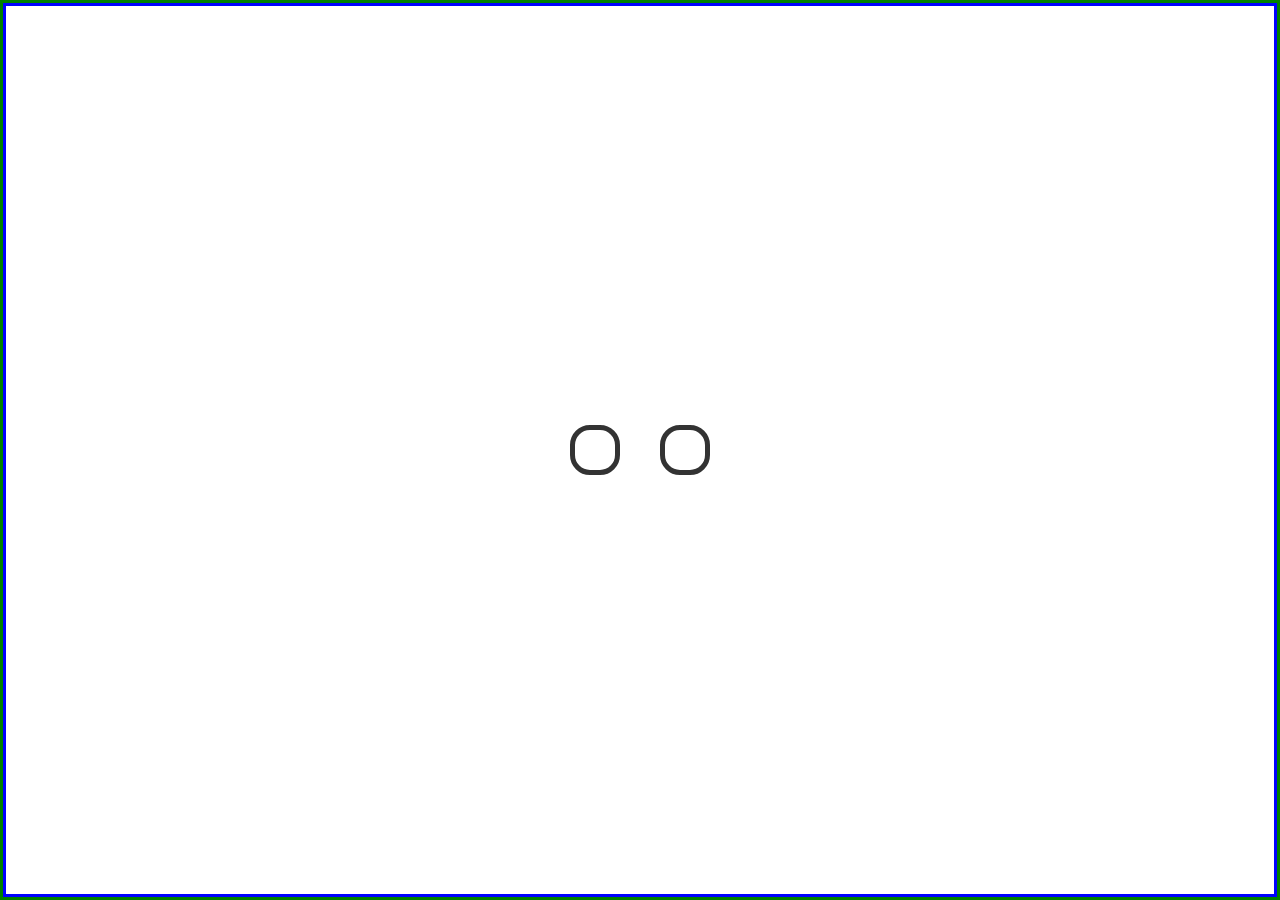
<file: index.html>
<!DOCTYPE html>
<html lang="en">
<head>
    <meta charset="UTF-8">
    <meta http-equiv="X-UA-Compatible" content="IE=edge">
    <meta name="viewport" content="width=device-width, initial-scale=1.0">
    <link rel="stylesheet" href="styles.css">
    <title>css</title>
    <link rel="stylesheet"
    href="https://cdnjs.cloudflare.com/ajax/libs/font-awesome/6.0.0-beta2/css/all.min.css"integrity=
    "sha512-YWzhKL2whUzgiheMoBFwW8CKV4qpHQAEuvilg9FAn5VJUDwKZZxkJNuGM4XkWuk94WCrrwslk8yWNGmY1EduTA==" 
    crossorigin="anonymous" referrerpolicy="no-referrer" />
</head>
<body>

    <div class="container">
        <div class="button">
            <i class="icon fas fa-cannabis"></i>
            <div class="fill"></div>
        </div>
        <div class="button">
            <i class="icon fas fa-dharmachakra"></i>
            <div class="fill"></div>
        </div>
    </div>
    
</body>
</html>
</file>
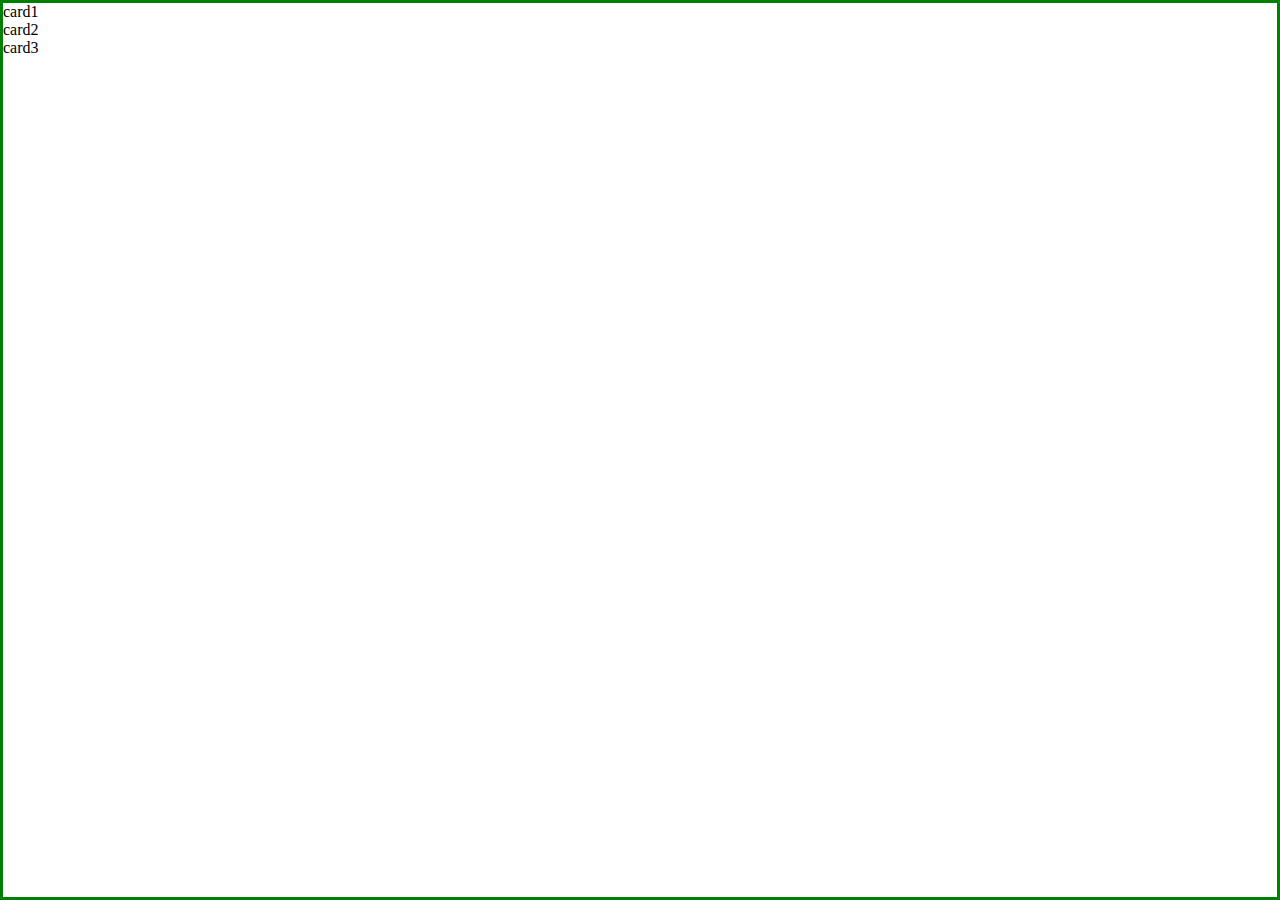
<file: index-cards.html>
<!DOCTYPE html>
<html lang="en">
<head>
    <meta charset="UTF-8">
    <meta http-equiv="X-UA-Compatible" content="IE=edge">
    <meta name="viewport" content="width=device-width, initial-scale=1.0">
    <link rel="stylesheet" href="styles.css">
    <title>css</title>
    <link rel="stylesheet"
    href="https://cdnjs.cloudflare.com/ajax/libs/font-awesome/6.0.0-beta2/css/all.min.css"integrity=
    "sha512-YWzhKL2whUzgiheMoBFwW8CKV4qpHQAEuvilg9FAn5VJUDwKZZxkJNuGM4XkWuk94WCrrwslk8yWNGmY1EduTA==" 
    crossorigin="anonymous" referrerpolicy="no-referrer" />
</head>
<body>

<div class="card">card1</div>
<div class="card">card2</div>
<div class="card">card3</div>

</body>
</html>
</file>
<file: styles.css>
*{
    margin: 0;
    box-sizing: border-box;
}

body{
    height: 100vh;
    border: solid green;
}

.container{
    height: 100%;
    display: flex;
    align-items: center;
    justify-content: center;
    border: solid blue;
}

.button{
    height: 50px;
    width: 50px;
    border: 5px solid #333;
    display: flex;
    align-items: center;
    justify-content: center;
    border-radius: 20px;
    color: black;
    position: relative;
    margin: 20px;
    overflow: hidden;
}

.icon{
    z-index: 2;

}

.fill{
    height: 180%;
    width: 180%;
    background-color: #333;
    border-radius: 50%;
    position: absolute;
    top: 50px;
    right: 50px;
    transition: all 0.2s 0s ease-in;
}

.button:hover .fill{
    transform: translate(60px, -60px);
}

.button:hover .icon{
    color: white;
}
</file>
